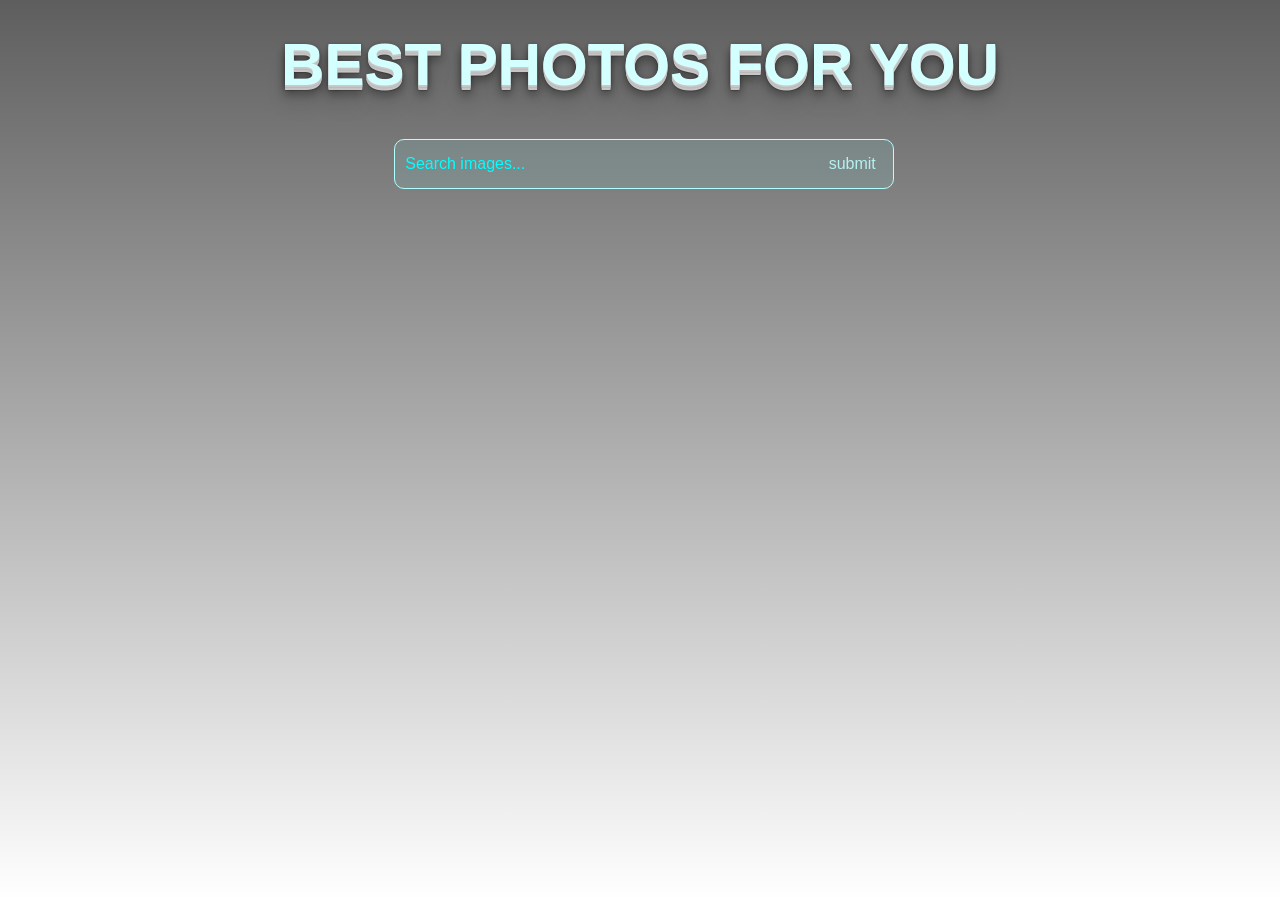
<file: index.html>
<!doctype html><html lang="en"><head><meta charset="UTF-8"><meta http-equiv="X-UA-Compatible" content="IE=edge"><meta name="viewport" content="width=device-width,initial-scale=1"><title>Document</title><link href="https://fonts.googleapis.com/icon?family=Material+Icons" rel="stylesheet"><link rel="stylesheet" href="https://cdnjs.cloudflare.com/ajax/libs/modern-normalize/1.0.0/modern-normalize.min.css"><link href="vendors.2.5d67dff9c1fb63484202.css" rel="stylesheet"><link href="main.0.c96ec02413a3c53645ca.css" rel="stylesheet"></head><body><div class="form-box"><form class="search-form" id="search-form"><h1 class="title">best photos for you</h1><input name="query" autocomplete="off" placeholder="Search images..." class="form-imput"> <button class="btn-submit">submit</button></form></div><div class="galery-container"><ul class="list gallery" id="galery"></ul></div><div class="btn-box"><button type="button" disabled="true" class="load-more-btn hiden" data-action="Load more" id="leadMore">Load more</button></div><script src="runtime.1ee16c2201d417984a0f.js"></script><script src="vendors.c508358952c442c98bf3.js"></script><script src="main.7d06f0e6cc1af68c6a6d.js"></script></body></html>
</file>
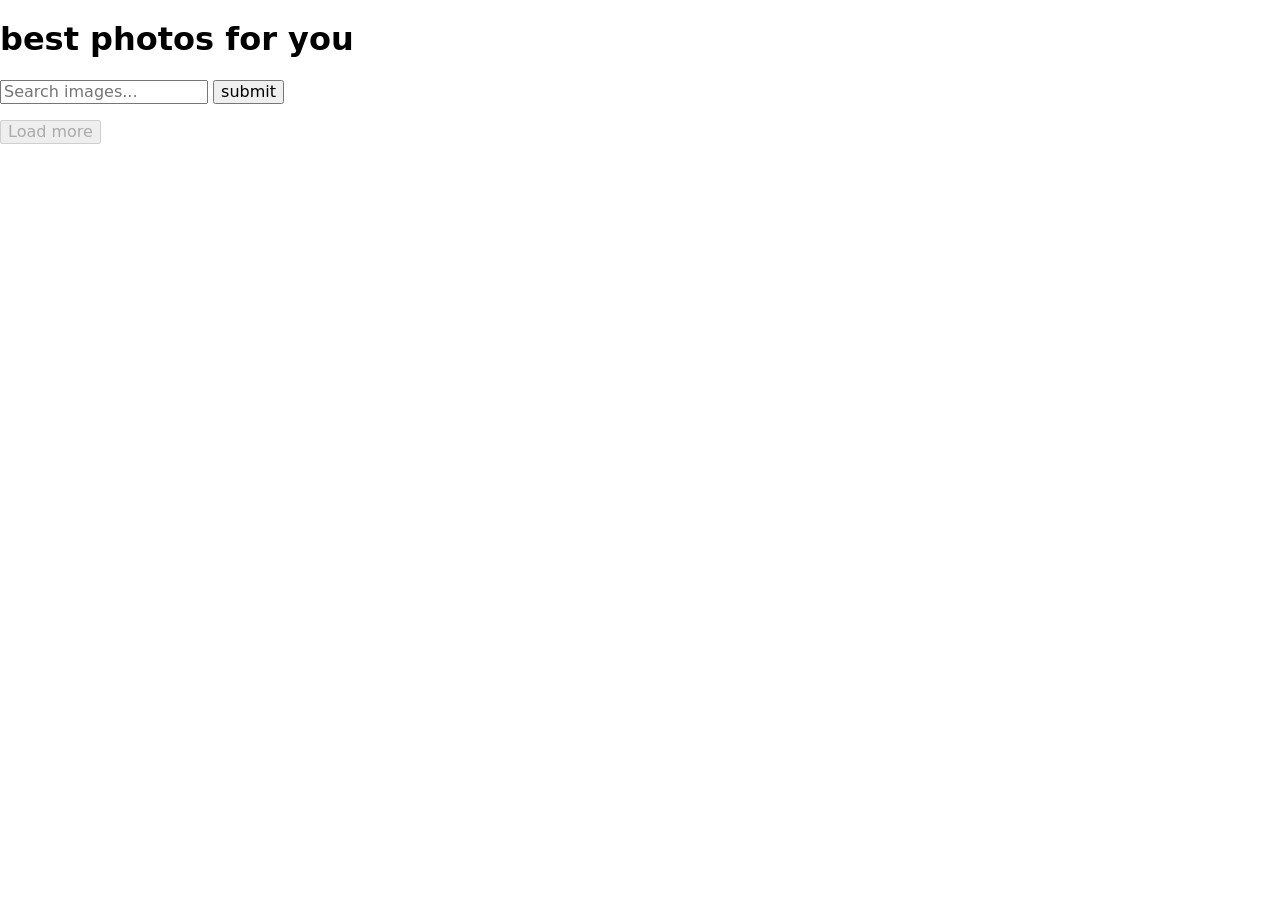
<file: src/index.html>
<!DOCTYPE html>
<html lang="en">
  <head>
    <meta charset="UTF-8" />
    <meta http-equiv="X-UA-Compatible" content="IE=edge" />
    <meta name="viewport" content="width=device-width, initial-scale=1.0" />
    <title>Document</title>
    <link
      href="https://fonts.googleapis.com/icon?family=Material+Icons"
      rel="stylesheet"
    />
    <link
      rel="stylesheet"
      href="https://cdnjs.cloudflare.com/ajax/libs/modern-normalize/1.0.0/modern-normalize.min.css"
    />
  </head>
  <body>
    <div class="form-box">
      <form class="search-form" id="search-form">
        <h1 class="title">best photos for you</h1>
        <input
          type="text"
          name="query"
          autocomplete="off"
          placeholder="Search images..."
          class="form-imput"
        />
        <button class="btn-submit">submit</button>
      </form>
    </div>
    <div class="galery-container">
      <ul class="list gallery" id="galery">
        <!-- Список <li> с карточками изображений -->
      </ul>
    </div>
    <div class="btn-box">
      <button
        type="button"
        disabled="true"
        class="load-more-btn hiden"
        data-action="Load more"
        id="leadMore"
      >
        Load more
      </button>
    </div>
  </body>
</html>
</file>
<file: vendors.2.5d67dff9c1fb63484202.css>
body>.pnotify.pnotify-positioned{position:fixed;z-index:100040}body>.pnotify.pnotify-modal{z-index:100042}.pnotify{height:auto;display:none;transition:opacity .1s linear;opacity:0}.pnotify.pnotify-positioned{position:absolute;z-index:1}.pnotify.pnotify-modal{z-index:3}.pnotify.pnotify-in{display:block;opacity:1}.pnotify.pnotify-initial{display:block}.pnotify-hidden{visibility:hidden}.pnotify.pnotify-move{transition:left .4s ease,top .4s ease,right .4s ease,bottom .4s ease}.pnotify.pnotify-fade-slow{transition:opacity .4s linear;opacity:0}.pnotify.pnotify-fade-slow.pnotify.pnotify-move{transition:opacity .4s linear,left .4s ease,top .4s ease,right .4s ease,bottom .4s ease}.pnotify.pnotify-fade-normal{transition:opacity .25s linear;opacity:0}.pnotify.pnotify-fade-normal.pnotify.pnotify-move{transition:opacity .25s linear,left .4s ease,top .4s ease,right .4s ease,bottom .4s ease}.pnotify.pnotify-fade-fast{transition:opacity .1s linear;opacity:0}.pnotify.pnotify-fade-fast.pnotify.pnotify-move{transition:opacity .1s linear,left .4s ease,top .4s ease,right .4s ease,bottom .4s ease}.pnotify.pnotify-masking{display:block;-webkit-mask-image:linear-gradient(180deg,rgba(0,0,0,.8),transparent 30px,transparent);mask-image:linear-gradient(180deg,rgba(0,0,0,.8),transparent 30px,transparent)}.pnotify.pnotify-masking.pnotify-stack-up{-webkit-mask-image:linear-gradient(0deg,rgba(0,0,0,.8),transparent 30px,transparent);mask-image:linear-gradient(0deg,rgba(0,0,0,.8),transparent 30px,transparent)}.pnotify.pnotify-masking.pnotify-stack-left{-webkit-mask-image:linear-gradient(270deg,rgba(0,0,0,.8),transparent 30px,transparent);mask-image:linear-gradient(270deg,rgba(0,0,0,.8),transparent 30px,transparent)}.pnotify.pnotify-masking.pnotify-stack-right{-webkit-mask-image:linear-gradient(90deg,rgba(0,0,0,.8),transparent 30px,transparent);mask-image:linear-gradient(90deg,rgba(0,0,0,.8),transparent 30px,transparent)}.pnotify.pnotify-fade-in,.pnotify.pnotify-masking-in{opacity:1}.pnotify .pnotify-shadow{box-shadow:0 6px 28px 0 rgba(0,0,0,.1)}.pnotify-container{position:relative;background-position:0 0;padding:.8em;height:100%;margin:0}.pnotify-container:after{content:" ";visibility:hidden;display:block;height:0;clear:both}.pnotify-closer,.pnotify-sticker{float:right;margin-left:.5em;cursor:pointer}[dir=rtl] .pnotify-closer,[dir=rtl] .pnotify-sticker{float:left;margin-right:.5em;margin-left:0}.pnotify-title{display:block;white-space:pre-line;margin-bottom:.4em;margin-top:0}.pnotify-text-with-max-height{overflow-y:auto;-ms-scroll-chaining:none;overscroll-behavior:contain;padding-bottom:.03em}.pnotify.pnotify-with-icon .pnotify-content{margin-left:24px}[dir=rtl] .pnotify.pnotify-with-icon .pnotify-content{margin-right:24px;margin-left:0}.pnotify-pre-line{white-space:pre-line}.pnotify-icon,.pnotify-icon span{display:block;float:left}[dir=rtl] .pnotify-icon,[dir=rtl] .pnotify-icon span{float:right}.pnotify-modal-overlay{background-color:rgba(0,0,0,.6);top:0;left:0;position:absolute;height:100%;width:100%;z-index:2;transition:opacity .25s linear;opacity:0;padding:0;display:flex;justify-content:center;align-items:flex-end}.pnotify-modal-overlay-up{align-items:flex-start}.pnotify-modal-overlay-left{justify-content:flex-start;align-items:center}.pnotify-modal-overlay-right{justify-content:flex-end;align-items:center}.pnotify-modal-overlay.pnotify-modal-overlay-in{opacity:1}.pnotify-modal-overlay-closes:after{content:"×";font-family:Arial;font-size:3rem;color:#fff;text-shadow:0 0 .4rem #fff}body>.pnotify-modal-overlay{position:fixed;z-index:100041}[data-pnotify].brighttheme-elem{border-radius:0}[data-pnotify].brighttheme-elem,[data-pnotify].brighttheme-elem.pnotify-mode-light{--notice-background-color:#ffffa2;--notice-border-color:#ff0;--notice-text-color:#4f4f00;--notice-icon-filter:invert(25%) sepia(12%) saturate(7007%) hue-rotate(38deg) brightness(99%) contrast(101%);--info-background-color:#8fcedd;--info-border-color:#0286a5;--info-text-color:#012831;--info-icon-filter:invert(11%) sepia(37%) saturate(1946%) hue-rotate(155deg) brightness(95%) contrast(99%);--success-background-color:#aff29a;--success-border-color:#35db00;--success-text-color:#104300;--success-icon-filter:invert(17%) sepia(94%) saturate(1055%) hue-rotate(70deg) brightness(90%) contrast(103%);--error-background-color:#ffaba2;--error-border-color:#ff1800;--error-text-color:#4f0800;--error-icon-filter:invert(9%) sepia(27%) saturate(7347%) hue-rotate(359deg) brightness(96%) contrast(108%)}@media (prefers-color-scheme:dark){[data-pnotify].brighttheme-elem.pnotify-mode-no-preference{--notice-background-color:#4f4f00;--notice-border-color:#282814;--notice-text-color:#ffffa2;--notice-icon-filter:invert(92%) sepia(18%) saturate(781%) hue-rotate(6deg) brightness(106%) contrast(107%);--info-background-color:#012831;--info-border-color:#0c1618;--info-text-color:#8fcedd;--info-icon-filter:invert(85%) sepia(14%) saturate(933%) hue-rotate(153deg) brightness(92%) contrast(87%);--success-background-color:#104300;--success-border-color:#152111;--success-text-color:#aff29a;--success-icon-filter:invert(90%) sepia(9%) saturate(1647%) hue-rotate(52deg) brightness(103%) contrast(90%);--error-background-color:#4f0800;--error-border-color:#281614;--error-text-color:#ffaba2;--error-icon-filter:invert(70%) sepia(24%) saturate(717%) hue-rotate(315deg) brightness(103%) contrast(104%)}}[data-pnotify].brighttheme-elem.pnotify-mode-dark{--notice-background-color:#4f4f00;--notice-border-color:#282814;--notice-text-color:#ffffa2;--notice-icon-filter:invert(92%) sepia(18%) saturate(781%) hue-rotate(6deg) brightness(106%) contrast(107%);--info-background-color:#012831;--info-border-color:#0c1618;--info-text-color:#8fcedd;--info-icon-filter:invert(85%) sepia(14%) saturate(933%) hue-rotate(153deg) brightness(92%) contrast(87%);--success-background-color:#104300;--success-border-color:#152111;--success-text-color:#aff29a;--success-icon-filter:invert(90%) sepia(9%) saturate(1647%) hue-rotate(52deg) brightness(103%) contrast(90%);--error-background-color:#4f0800;--error-border-color:#281614;--error-text-color:#ffaba2;--error-icon-filter:invert(70%) sepia(24%) saturate(717%) hue-rotate(315deg) brightness(103%) contrast(104%)}[data-pnotify] .brighttheme-notice{--brighttheme-background-color:var(--notice-background-color);--brighttheme-border-color:var(--notice-border-color);--brighttheme-text-color:var(--notice-text-color);--brighttheme-icon-filter:var(--notice-icon-filter);--brighttheme-primary-button-background-color:var(--notice-border-color);--brighttheme-primary-button-text-color:var(--notice-text-color)}[data-pnotify] .brighttheme-info{--brighttheme-background-color:var(--info-background-color);--brighttheme-border-color:var(--info-border-color);--brighttheme-text-color:var(--info-text-color);--brighttheme-icon-filter:var(--info-icon-filter);--brighttheme-primary-button-background-color:var(--info-border-color);--brighttheme-primary-button-text-color:var(--info-text-color)}[data-pnotify] .brighttheme-success{--brighttheme-background-color:var(--success-background-color);--brighttheme-border-color:var(--success-border-color);--brighttheme-text-color:var(--success-text-color);--brighttheme-icon-filter:var(--success-icon-filter);--brighttheme-primary-button-background-color:var(--success-border-color);--brighttheme-primary-button-text-color:var(--success-text-color)}[data-pnotify] .brighttheme-error{--brighttheme-background-color:var(--error-background-color);--brighttheme-border-color:var(--error-border-color);--brighttheme-text-color:var(--error-text-color);--brighttheme-icon-filter:var(--error-icon-filter);--brighttheme-primary-button-background-color:var(--error-border-color);--brighttheme-primary-button-text-color:var(--error-text-color)}[data-pnotify] .brighttheme-container{padding:1.3rem;background-color:var(--brighttheme-background-color);border:0 solid var(--brighttheme-border-color);color:var(--brighttheme-text-color)}[data-pnotify] .brighttheme-error{background-image:repeating-linear-gradient(135deg,transparent,transparent 35px,hsla(0,0%,100%,.3) 0,hsla(0,0%,100%,.3) 70px)}[data-pnotify].pnotify-with-icon .brighttheme-content{margin-left:calc(1.3rem + 16px)}[dir=rtl] [data-pnotify].pnotify-with-icon .brighttheme-content{margin-right:calc(1.3rem + 16px);margin-left:0}[data-pnotify] .brighttheme-title{font-size:1.2rem;line-height:1.4rem;margin-top:-.1rem;margin-bottom:0}[data-pnotify] .brighttheme-text{font-size:1rem;line-height:1.2rem;margin-top:0}[data-pnotify] .brighttheme-confirm,[data-pnotify] .brighttheme-title+.brighttheme-text{margin-top:1rem}[data-pnotify] .brighttheme-closer,[data-pnotify] .brighttheme-icon,[data-pnotify] .brighttheme-sticker{display:flex;justify-content:center;align-items:center}[data-pnotify] .brighttheme-icon,[data-pnotify] .brighttheme-icon>span,[data-pnotify] .brighttheme-icon>span:after{width:1.2rem;height:1.2rem;line-height:1.2rem}[data-pnotify] .brighttheme-icon-closer,[data-pnotify] .brighttheme-icon-closer:after,[data-pnotify] .brighttheme-icon-sticker,[data-pnotify] .brighttheme-icon-sticker:after{width:1rem;height:1rem;line-height:1rem}[data-pnotify] .brighttheme-icon-notice:after{-webkit-filter:var(--brighttheme-icon-filter);filter:var(--brighttheme-icon-filter);content:url([data-uri])}[data-pnotify] .brighttheme-icon-info:after{-webkit-filter:var(--brighttheme-icon-filter);filter:var(--brighttheme-icon-filter);content:url([data-uri])}[data-pnotify] .brighttheme-icon-success:after{-webkit-filter:var(--brighttheme-icon-filter);filter:var(--brighttheme-icon-filter);content:url([data-uri])}[data-pnotify] .brighttheme-icon-error:after{-webkit-filter:var(--brighttheme-icon-filter);filter:var(--brighttheme-icon-filter);content:url([data-uri])}[data-pnotify] .brighttheme-icon-closer:after{-webkit-filter:var(--brighttheme-icon-filter);filter:var(--brighttheme-icon-filter);content:url([data-uri])}[data-pnotify] .brighttheme-icon-sticker:after{-webkit-filter:var(--brighttheme-icon-filter);filter:var(--brighttheme-icon-filter);content:url([data-uri])}[data-pnotify] .brighttheme-icon-sticker.brighttheme-icon-stuck:after{-webkit-filter:var(--brighttheme-icon-filter);filter:var(--brighttheme-icon-filter);content:url([data-uri])}[data-pnotify] .brighttheme-prompt-bar{margin-bottom:1rem}[data-pnotify] .brighttheme-action-bar,[data-pnotify] .brighttheme-prompt-bar{width:100%;box-sizing:border-box}[data-pnotify] .brighttheme-btn{text-transform:uppercase;font-weight:700;padding:.4rem 1rem;border:none;background:transparent;cursor:pointer;color:var(--brighttheme-text-color)}[data-pnotify] .brighttheme-btn-primary{background-color:var(--brighttheme-primary-button-background-color);color:var(--brighttheme-primary-button-text-color)}[data-pnotify] .brighttheme-countdown{background-color:var(--brighttheme-background-color)}[data-pnotify] .brighttheme-countdown-bar{background-color:var(--brighttheme-border-color)}[data-pnotify] .brighttheme-paginate{display:inline-flex;flex-direction:column}[data-pnotify] .brighttheme-paginate-btn{width:1em;height:1em;line-height:.5em;border:0;padding:0;background:transparent}[data-pnotify] .brighttheme-paginate-previous{margin-right:0}[data-pnotify] .brighttheme-paginate-next{margin-left:0}[data-pnotify] .brighttheme-paginate-btn:disabled:after,[data-pnotify] .brighttheme-paginate-btn[aria-disabled=true]:after{opacity:.5}[data-pnotify] .brighttheme-paginate-previous:after{-webkit-filter:var(--brighttheme-icon-filter);filter:var(--brighttheme-icon-filter);content:url([data-uri])}[data-pnotify] .brighttheme-paginate-next:after{-webkit-filter:var(--brighttheme-icon-filter);filter:var(--brighttheme-icon-filter);content:url([data-uri])}[data-pnotify] .brighttheme-paginate-count-of{opacity:.8}.basicLightbox{position:fixed;display:flex;justify-content:center;align-items:center;top:0;left:0;width:100%;height:100vh;background:rgba(0,0,0,.8);opacity:.01;transition:opacity .4s ease;z-index:1000;will-change:opacity}.basicLightbox--visible{opacity:1}.basicLightbox__placeholder{max-width:100%;transform:scale(.9);transition:transform .4s ease;z-index:1;will-change:transform}.basicLightbox__placeholder>iframe:first-child:last-child,.basicLightbox__placeholder>img:first-child:last-child,.basicLightbox__placeholder>video:first-child:last-child{display:block;position:absolute;top:0;right:0;bottom:0;left:0;margin:auto;max-width:95%;max-height:95%}.basicLightbox__placeholder>iframe:first-child:last-child,.basicLightbox__placeholder>video:first-child:last-child{pointer-events:auto}.basicLightbox__placeholder>img:first-child:last-child,.basicLightbox__placeholder>video:first-child:last-child{width:auto;height:auto}.basicLightbox--iframe .basicLightbox__placeholder,.basicLightbox--img .basicLightbox__placeholder,.basicLightbox--video .basicLightbox__placeholder{width:100%;height:100%;pointer-events:none}.basicLightbox--visible .basicLightbox__placeholder{transform:scale(1)}
</file>
<file: main.0.c96ec02413a3c53645ca.css>
html{box-sizing:border-box}*,:after,:before{box-sizing:inherit}ol,ul{margin:0;padding:0}img{display:block;max-width:100%;height:auto}body{font-family:-apple-system,BlinkMacSystemFont,Segoe UI,Roboto,Oxygen,Ubuntu,Cantarell,Open Sans,Helvetica Neue,sans-serif;height:100vh;background:linear-gradient(0deg,#fff,#5e5e5e);background-repeat:no-repeat}.hiden{display:none}.list{padding:0;margin:0;list-style:none}.galery-container{padding-right:20px;padding-left:20px;width:100%}.gallery{display:flex;flex-wrap:wrap;margin-top:-30px;margin-left:-30px;list-style:none}.list-card{min-height:250px;margin-top:30px;margin-left:30px;width:calc(25% - 30px);background-color:transparent;border:2px solid rgba(0,255,255,.5);border-radius:5px;overflow:hidden;cursor:pointer}.list-card:hover{box-shadow:1px 1px 20px 0 #0ff;transition:.3s}.stats{display:flex;align-items:center;justify-content:space-between;padding:10px}.load-more-btn{padding:5px 10px;color:#000;background-color:transparent;border:1px solid #a1e9e9;border-radius:10px;outline:transparent}.load-more-btn:focus,.load-more-btn:hover{color:rgba(0,0,0,.3);box-shadow:1px 1px 20px 0 #0ff;border:1px solid #0ff;transition:.3s}.btn-box{padding-top:20px;padding-bottom:20px;text-align:center}.stats-item{margin-top:0;margin-bottom:0}.form-box{text-align:center;padding-top:30px;padding-bottom:30px}.form-imput{width:500px;height:50px;padding:10px;background-color:rgba(150,255,255,.1);border:1px solid #b2ffff;border-radius:10px;color:#eff5f5}.form-imput::-webkit-input-placeholder{color:#0ff}.form-imput:-ms-input-placeholder{color:#0ff}.form-imput::-ms-input-placeholder{color:#0ff}.form-imput::placeholder{color:#0ff}.form-imput:focus{box-shadow:1px 1px 20px 0 #0ff;outline:transparent;transition:.3s}.btn-submit{margin-left:-80px;padding:5px 10px;color:#b5f1f1;background-color:transparent;border:none}.btn-submit:focus,.btn-submit:hover{color:#0ff;box-shadow:1px 1px 20px 0 #0ff;border-radius:15px;transition:.3s;outline:transparent}.title{margin-top:0;font-size:60px;color:#d4ffff;text-transform:uppercase;text-shadow:0 1px 0 #cac8c8,0 2px 0 #c7c5c5,0 3px 0 #bbbaba,0 4px 0 #c7c5c5,0 5px 0 #c7c5c5,0 6px 1px rgba(0,0,0,.2),0 0 5px rgba(0,0,0,.1),0 1px 3px rgba(0,0,0,.1),0 3px 5px rgba(0,0,0,.1),0 5px 10px rgba(0,0,0,.2),0 10px 10px rgba(0,0,0,.3),0 20px 20px rgba(0,0,0,.1)}
</file>
